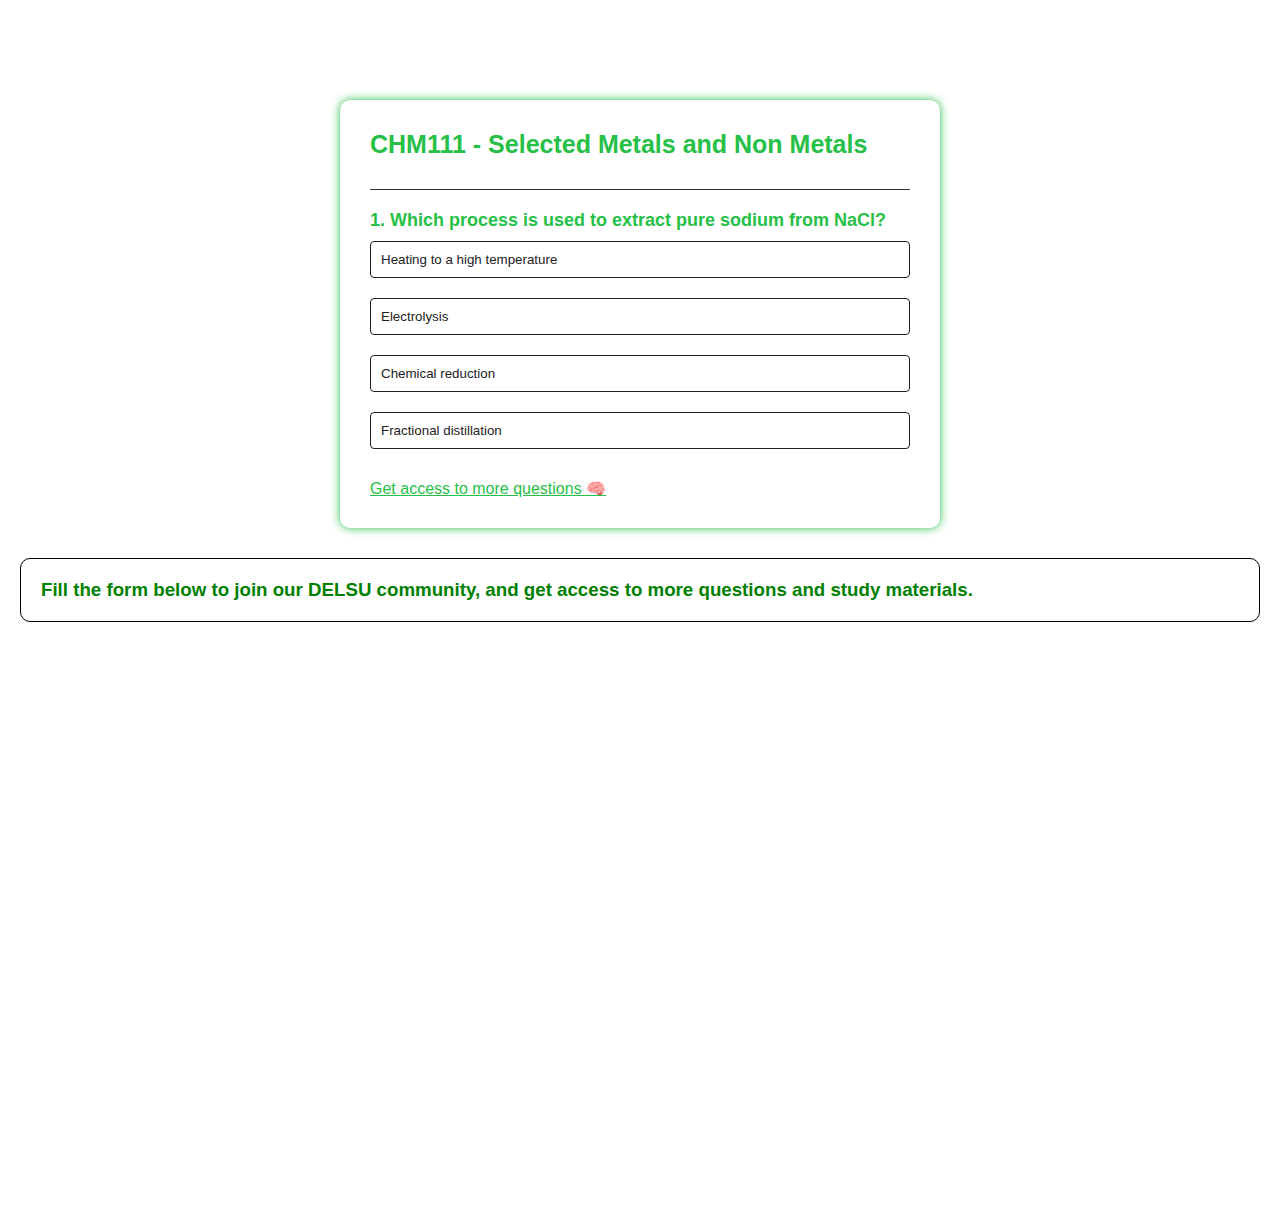
<file: index.html>
<!DOCTYPE html>
<html lang="en">
<head>
    <meta charset="UTF-8">
    <meta name="viewport" content="width=device-width, initial-scale=1.0">
    <title>Chemistry Quiz</title>
    <link rel="stylesheet" href="style.css">
    
</head>
<body>
    
    
    
    
   
   <!--  <div class="container">
        <h2>Quiz Participant Information</h2>
        <form class="col-md-9 m-auto" method="post" role="form" id="form"">
            <div class="form-group">
                <label for="name">Name:</label>
                <input type="text" id="name" name="name"" required>
            </div>
            <div class="form-group">
                <label for="department">Department:</label>
                <input type="text" id="department" name="department" required >
            </div>
            <div class="form-group">
                <label for="phone">Phone Number:</label>
                <input type="tel" id="phone" name="phone" pattern="[0-9]{11}" placeholder="11-digit number" required>
                <small>Format: 09160214795</small>
            </div>
            <div class="form-group">
                <input type="submit" id="button" value="Start Quiz">
            </div>
        </form>
    </div>
 -->
    

    
    
 
        
        
    
    
    <div class="app">
        <h1 class="heading">CHM111 - Selected Metals and Non Metals</h1>
        <div class="quiz">
            <h2 id="question" class="sub-heading_question">Question goes here</h2>
          <div class="choices answer-buttons" id="answer-buttons">
                <button class="choice btn" id="a" onclick="selectAnswer('a')">Choice A</button>
                <button class="choice btn" id="b" onclick="selectAnswer('b')">Choice B</button>
                <button class="choice btn" id="c" onclick="selectAnswer('c')">Choice C</button>
                <button class="choice btn" id="d" onclick="selectAnswer('d')">Choice D</button>
            </div>

            <button id="next-btn">Next</button>
            
            
            
        </div>
        
        <a href="https://wa.link/5xidvb"> Get access to more questions 🧠</a>
        
    </div>
    
    


<h3 style="color:green; padding:20px; margin:30px 20px 0; background-color: white; border-radius:10px; border:1px solid black;"> Fill the form below to join our DELSU community, and get access to more questions and study materials.</h3>
    
       <iframe src="https://whatsform.com/HpEqt4"  width="100%" height="600" frameBorder="0"></iframe>
        
        

       <!--  <script type="text/javascript" src="https://cdn.jsdelivr.net/npm/@emailjs/browser@3/dist/email.min.js"></script>

        <script type="text/javascript">
            emailjs.init('0c4jMxxwWJSK5jwwK')
        </script>

        <script>
            const btn = document.getElementById('button');

            document.getElementById('form')
                .addEventListener('submit', function (event) {
                    event.preventDefault();

                    btn.value = 'Starting';

                //    if (document.getElementById('message')= "") {
                //         alert('Please leave a message')
                //     }

                    const serviceID = 'service_f7k06fm';
                    const templateID = 'template_vrl52tk';

                    emailjs.sendForm(serviceID, templateID, this)
                        .then(() => {
                            btn.value = 'Send Email';
                      

                            
                        }, (err) => {
                            btn.value = 'Send Email';
                            alert(JSON.stringify(err));
                        });
                });
        </script> -->
    
    

<script src="main.js"></script>



</body>
</html>
</file>
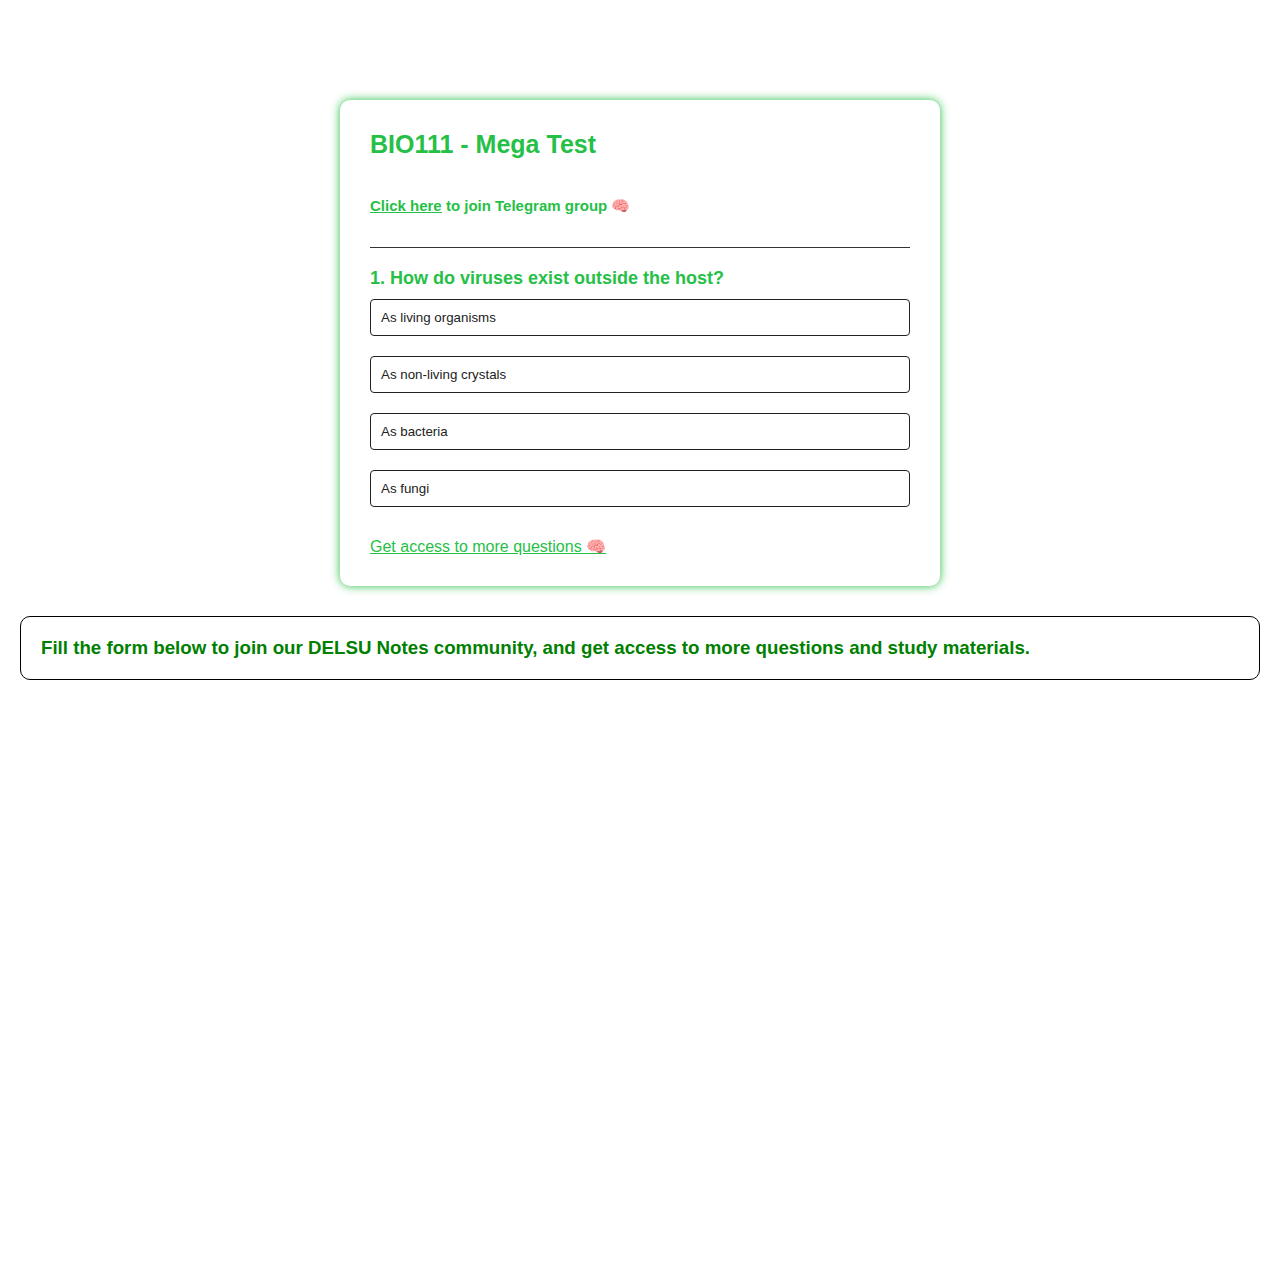
<file: ecbioquiz.html>
<!DOCTYPE html>
<html lang="en">
<head>
    <meta charset="UTF-8">
    <meta name="viewport" content="width=device-width, initial-scale=1.0">
    <title>Biology</title>
    <link rel="stylesheet" href="style.css">
    
</head>
<body>
    
    
    
    
   
   <!--  <div class="container">
        <h2>Quiz Participant Information</h2>
        <form class="col-md-9 m-auto" method="post" role="form" id="form"">
            <div class="form-group">
                <label for="name">Name:</label>
                <input type="text" id="name" name="name"" required>
            </div>
            <div class="form-group">
                <label for="department">Department:</label>
                <input type="text" id="department" name="department" required >
            </div>
            <div class="form-group">
                <label for="phone">Phone Number:</label>
                <input type="tel" id="phone" name="phone" pattern="[0-9]{11}" placeholder="11-digit number" required>
                <small>Format: 09160214795</small>
            </div>
            <div class="form-group">
                <input type="submit" id="button" value="Start Quiz">
            </div>
        </form>
    </div>
 -->
    

    
    
 
        
        
    
    
    <div class="app">
        <h1 class="heading">BIO111 - Mega Test
        <br> <br><a href="https://t.me/delsunotes" style="font-size:15px; text-decoration:none;"><span style="text-decoration: underline;">Click here</span> to join Telegram group 🧠</a></h1>
        
        <div class="quiz">
            <h2 id="question" class="sub-heading_question">Question goes here</h2>
          <div class="choices answer-buttons" id="answer-buttons">
                <button class="choice btn" id="a" onclick="selectAnswer('a')">Choice A</button>
                <button class="choice btn" id="b" onclick="selectAnswer('b')">Choice B</button>
                <button class="choice btn" id="c" onclick="selectAnswer('c')">Choice C</button>
                <button class="choice btn" id="d" onclick="selectAnswer('d')">Choice D</button>
            </div>

            <button id="next-btn">Next</button>
            
            
            
        </div>
        
        <a href="https://wa.link/5xidvb"> Get access to more questions 🧠</a>
        
    </div>
    
    


<h3 style="color:green; padding:20px; margin:30px 20px 0; background-color: white; border-radius:10px; border:1px solid black;"> Fill the form below to join our DELSU Notes community, and get access to more questions and study materials.</h3>
    
       <iframe src="https://whatsform.com/HpEqt4"  width="100%" height="600" frameBorder="0"></iframe>
        
        

       <!--  <script type="text/javascript" src="https://cdn.jsdelivr.net/npm/@emailjs/browser@3/dist/email.min.js"></script>

        <script type="text/javascript">
            emailjs.init('0c4jMxxwWJSK5jwwK')
        </script>

        <script>
            const btn = document.getElementById('button');

            document.getElementById('form')
                .addEventListener('submit', function (event) {
                    event.preventDefault();

                    btn.value = 'Starting';

                //    if (document.getElementById('message')= "") {
                //         alert('Please leave a message')
                //     }

                    const serviceID = 'service_f7k06fm';
                    const templateID = 'template_vrl52tk';

                    emailjs.sendForm(serviceID, templateID, this)
                        .then(() => {
                            btn.value = 'Send Email';
                      

                            
                        }, (err) => {
                            btn.value = 'Send Email';
                            alert(JSON.stringify(err));
                        });
                });
        </script> -->
    
    

<script src="bioquestions.js"></script>
<script src="default.js"></script>



</body>
</html>
</file>
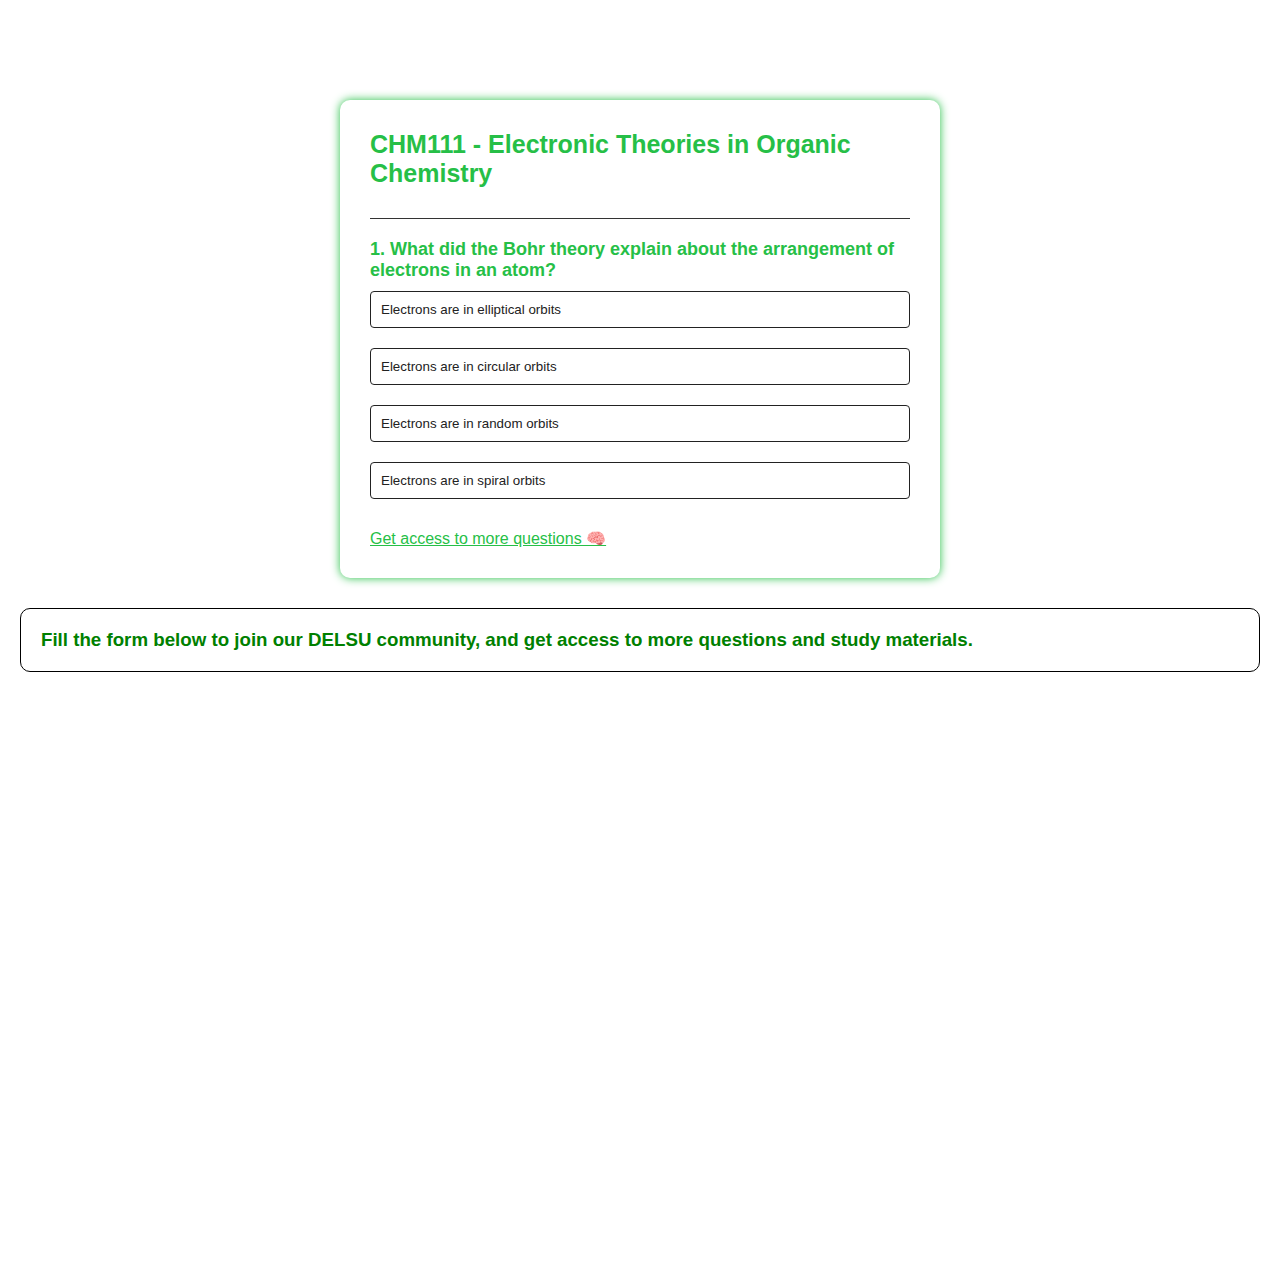
<file: ecquiz02.html>
<!DOCTYPE html>
<html lang="en">
<head>
    <meta charset="UTF-8">
    <meta name="viewport" content="width=device-width, initial-scale=1.0">
    <title>Chemistry Quiz</title>
    <link rel="stylesheet" href="style.css">
    
</head>
<body>
    
    
    
    
   
   <!--  <div class="container">
        <h2>Quiz Participant Information</h2>
        <form class="col-md-9 m-auto" method="post" role="form" id="form"">
            <div class="form-group">
                <label for="name">Name:</label>
                <input type="text" id="name" name="name"" required>
            </div>
            <div class="form-group">
                <label for="department">Department:</label>
                <input type="text" id="department" name="department" required >
            </div>
            <div class="form-group">
                <label for="phone">Phone Number:</label>
                <input type="tel" id="phone" name="phone" pattern="[0-9]{11}" placeholder="11-digit number" required>
                <small>Format: 09160214795</small>
            </div>
            <div class="form-group">
                <input type="submit" id="button" value="Start Quiz">
            </div>
        </form>
    </div>
 -->
    

    
    
 
        
        
    
    
    <div class="app">
        <h1 class="heading">CHM111 - Electronic Theories in Organic Chemistry </h1>
        <div class="quiz">
            <h2 id="question" class="sub-heading_question">Question goes here</h2>
          <div class="choices answer-buttons" id="answer-buttons">
                <button class="choice btn" id="a" onclick="selectAnswer('a')">Choice A</button>
                <button class="choice btn" id="b" onclick="selectAnswer('b')">Choice B</button>
                <button class="choice btn" id="c" onclick="selectAnswer('c')">Choice C</button>
                <button class="choice btn" id="d" onclick="selectAnswer('d')">Choice D</button>
            </div>

            <button id="next-btn">Next</button>
            
            
            
        </div>
        
        <a href="https://wa.link/5xidvb"> Get access to more questions 🧠</a>
        
    </div>
    
    


<h3 style="color:green; padding:20px; margin:30px 20px 0; background-color: white; border-radius:10px; border:1px solid black;"> Fill the form below to join our DELSU community, and get access to more questions and study materials.</h3>
    
       <iframe src="https://whatsform.com/HpEqt4"  width="100%" height="600" frameBorder="0"></iframe>
        
        

       <!--  <script type="text/javascript" src="https://cdn.jsdelivr.net/npm/@emailjs/browser@3/dist/email.min.js"></script>

        <script type="text/javascript">
            emailjs.init('0c4jMxxwWJSK5jwwK')
        </script>

        <script>
            const btn = document.getElementById('button');

            document.getElementById('form')
                .addEventListener('submit', function (event) {
                    event.preventDefault();

                    btn.value = 'Starting';

                //    if (document.getElementById('message')= "") {
                //         alert('Please leave a message')
                //     }

                    const serviceID = 'service_f7k06fm';
                    const templateID = 'template_vrl52tk';

                    emailjs.sendForm(serviceID, templateID, this)
                        .then(() => {
                            btn.value = 'Send Email';
                      

                            
                        }, (err) => {
                            btn.value = 'Send Email';
                            alert(JSON.stringify(err));
                        });
                });
        </script> -->
    
    

<script src="ecquiz02.js"></script>



</body>
</html>
</file>
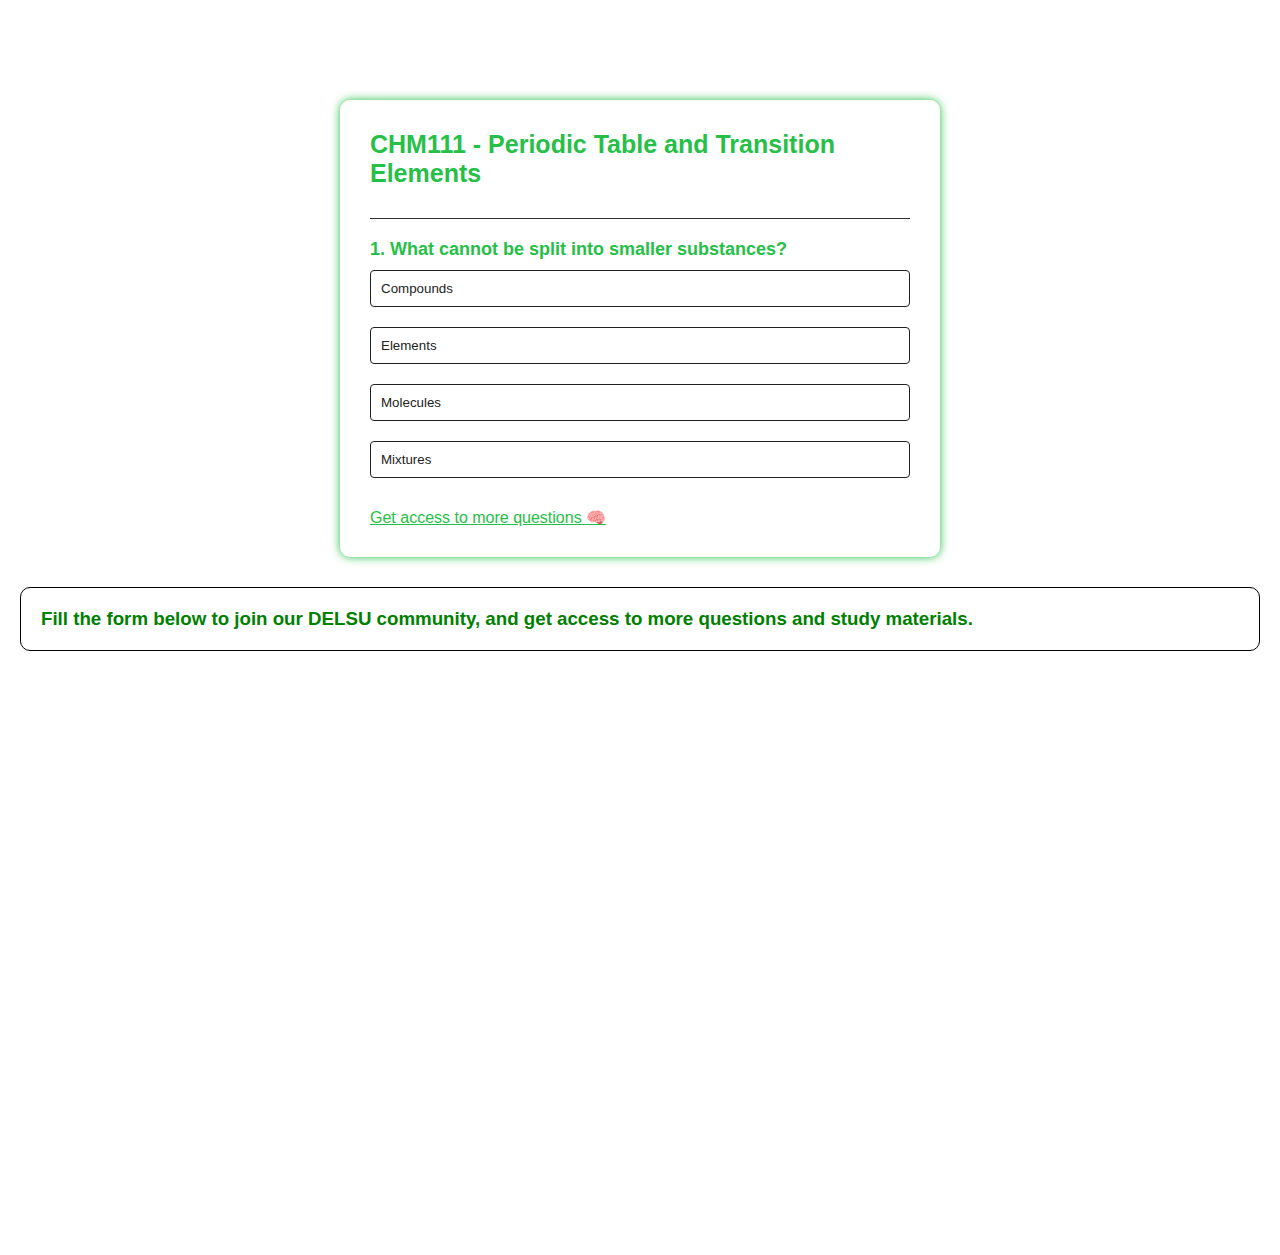
<file: ecquiz03.html>
<!DOCTYPE html>
<html lang="en">
<head>
    <meta charset="UTF-8">
    <meta name="viewport" content="width=device-width, initial-scale=1.0">
    <title>Chemistry Quiz</title>
    <link rel="stylesheet" href="style.css">
    
</head>
<body>
    
    
    
    
   
   <!--  <div class="container">
        <h2>Quiz Participant Information</h2>
        <form class="col-md-9 m-auto" method="post" role="form" id="form"">
            <div class="form-group">
                <label for="name">Name:</label>
                <input type="text" id="name" name="name"" required>
            </div>
            <div class="form-group">
                <label for="department">Department:</label>
                <input type="text" id="department" name="department" required >
            </div>
            <div class="form-group">
                <label for="phone">Phone Number:</label>
                <input type="tel" id="phone" name="phone" pattern="[0-9]{11}" placeholder="11-digit number" required>
                <small>Format: 09160214795</small>
            </div>
            <div class="form-group">
                <input type="submit" id="button" value="Start Quiz">
            </div>
        </form>
    </div>
 -->
    

    
    
 
        
        
    
    
    <div class="app">
        <h1 class="heading">CHM111 - Periodic Table and Transition Elements </h1>
        <div class="quiz">
            <h2 id="question" class="sub-heading_question">Question goes here</h2>
          <div class="choices answer-buttons" id="answer-buttons">
                <button class="choice btn" id="a" onclick="selectAnswer('a')">Choice A</button>
                <button class="choice btn" id="b" onclick="selectAnswer('b')">Choice B</button>
                <button class="choice btn" id="c" onclick="selectAnswer('c')">Choice C</button>
                <button class="choice btn" id="d" onclick="selectAnswer('d')">Choice D</button>
            </div>

            <button id="next-btn">Next</button>
            
            
            
        </div>
        
        <a href="https://wa.link/5xidvb"> Get access to more questions 🧠</a>
        
    </div>
    
    


<h3 style="color:green; padding:20px; margin:30px 20px 0; background-color: white; border-radius:10px; border:1px solid black;"> Fill the form below to join our DELSU community, and get access to more questions and study materials.</h3>
    
       <iframe src="https://whatsform.com/HpEqt4"  width="100%" height="600" frameBorder="0"></iframe>
        
        

       <!--  <script type="text/javascript" src="https://cdn.jsdelivr.net/npm/@emailjs/browser@3/dist/email.min.js"></script>

        <script type="text/javascript">
            emailjs.init('0c4jMxxwWJSK5jwwK')
        </script>

        <script>
            const btn = document.getElementById('button');

            document.getElementById('form')
                .addEventListener('submit', function (event) {
                    event.preventDefault();

                    btn.value = 'Starting';

                //    if (document.getElementById('message')= "") {
                //         alert('Please leave a message')
                //     }

                    const serviceID = 'service_f7k06fm';
                    const templateID = 'template_vrl52tk';

                    emailjs.sendForm(serviceID, templateID, this)
                        .then(() => {
                            btn.value = 'Send Email';
                      

                            
                        }, (err) => {
                            btn.value = 'Send Email';
                            alert(JSON.stringify(err));
                        });
                });
        </script> -->
    
    

<script src="ecquiz03.js"></script>



</body>
</html>
</file>
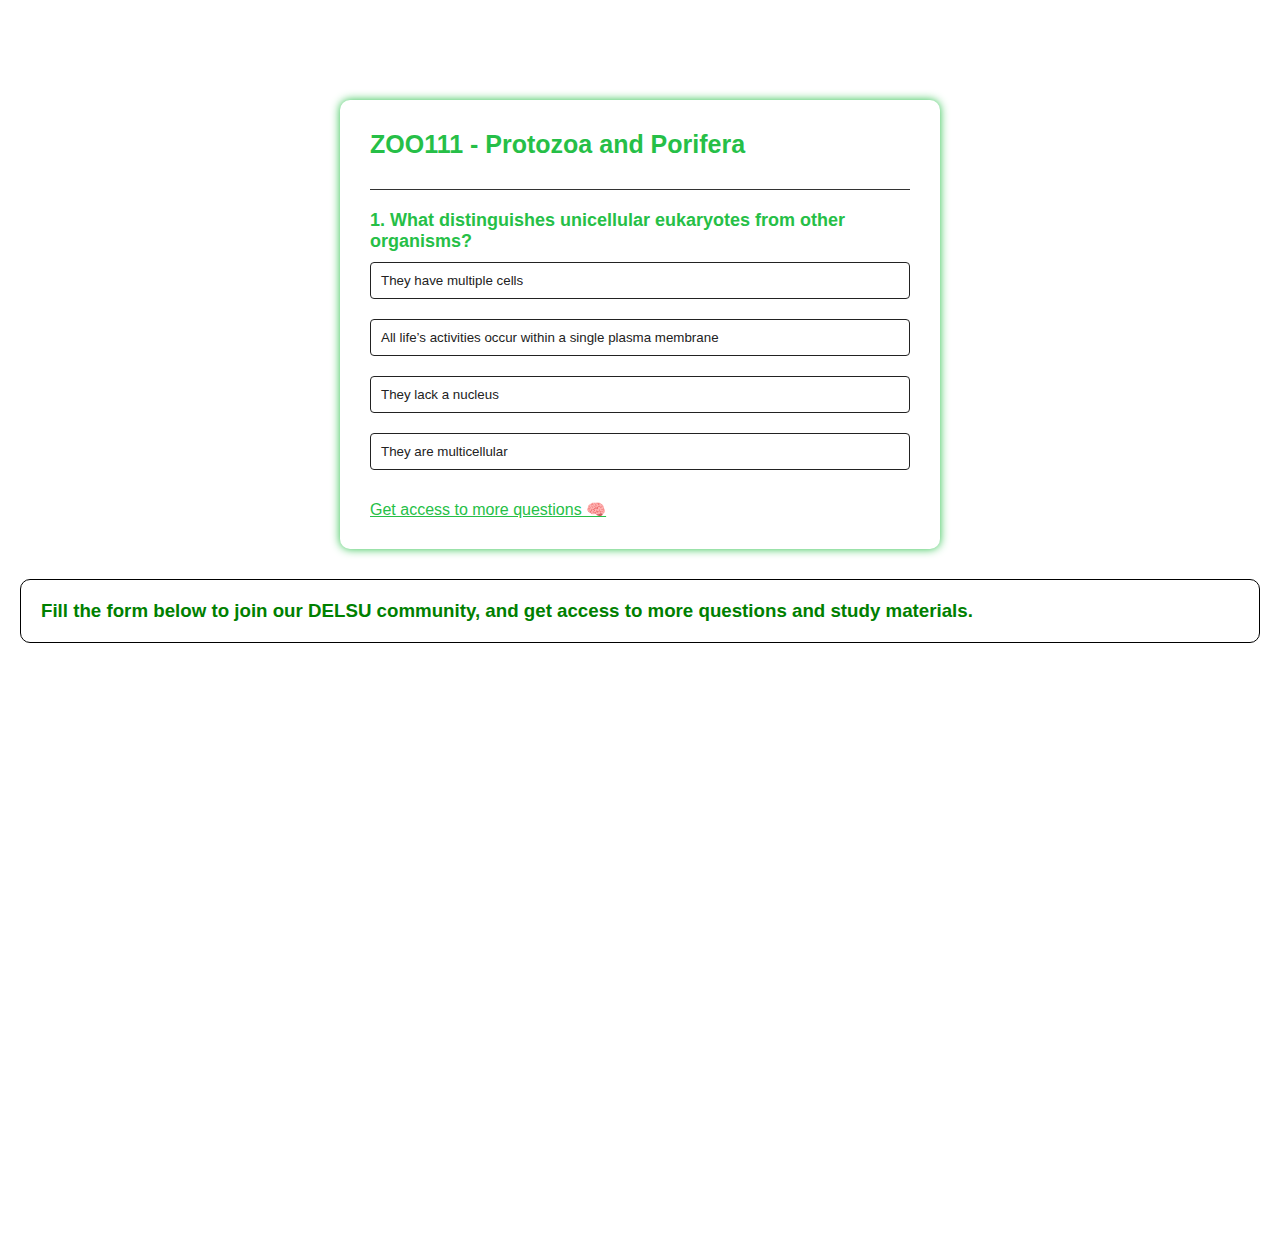
<file: eczooquiz01.html>
<!DOCTYPE html>
<html lang="en">
<head>
    <meta charset="UTF-8">
    <meta name="viewport" content="width=device-width, initial-scale=1.0">
    <title>Zoology</title>
    <link rel="stylesheet" href="style.css">
    
</head>
<body>
    
    
    
    
   
   <!--  <div class="container">
        <h2>Quiz Participant Information</h2>
        <form class="col-md-9 m-auto" method="post" role="form" id="form"">
            <div class="form-group">
                <label for="name">Name:</label>
                <input type="text" id="name" name="name"" required>
            </div>
            <div class="form-group">
                <label for="department">Department:</label>
                <input type="text" id="department" name="department" required >
            </div>
            <div class="form-group">
                <label for="phone">Phone Number:</label>
                <input type="tel" id="phone" name="phone" pattern="[0-9]{11}" placeholder="11-digit number" required>
                <small>Format: 09160214795</small>
            </div>
            <div class="form-group">
                <input type="submit" id="button" value="Start Quiz">
            </div>
        </form>
    </div>
 -->
    

    
    
 
        
        
    
    
    <div class="app">
        <h1 class="heading">ZOO111 - Protozoa and Porifera </h1>
        <div class="quiz">
            <h2 id="question" class="sub-heading_question">Question goes here</h2>
          <div class="choices answer-buttons" id="answer-buttons">
                <button class="choice btn" id="a" onclick="selectAnswer('a')">Choice A</button>
                <button class="choice btn" id="b" onclick="selectAnswer('b')">Choice B</button>
                <button class="choice btn" id="c" onclick="selectAnswer('c')">Choice C</button>
                <button class="choice btn" id="d" onclick="selectAnswer('d')">Choice D</button>
            </div>

            <button id="next-btn">Next</button>
            
            
            
        </div>
        
        <a href="https://wa.link/5xidvb"> Get access to more questions 🧠</a>
        
    </div>
    
    


<h3 style="color:green; padding:20px; margin:30px 20px 0; background-color: white; border-radius:10px; border:1px solid black;"> Fill the form below to join our DELSU community, and get access to more questions and study materials.</h3>
    
       <iframe src="https://whatsform.com/HpEqt4"  width="100%" height="600" frameBorder="0"></iframe>
        
        

       <!--  <script type="text/javascript" src="https://cdn.jsdelivr.net/npm/@emailjs/browser@3/dist/email.min.js"></script>

        <script type="text/javascript">
            emailjs.init('0c4jMxxwWJSK5jwwK')
        </script>

        <script>
            const btn = document.getElementById('button');

            document.getElementById('form')
                .addEventListener('submit', function (event) {
                    event.preventDefault();

                    btn.value = 'Starting';

                //    if (document.getElementById('message')= "") {
                //         alert('Please leave a message')
                //     }

                    const serviceID = 'service_f7k06fm';
                    const templateID = 'template_vrl52tk';

                    emailjs.sendForm(serviceID, templateID, this)
                        .then(() => {
                            btn.value = 'Send Email';
                      

                            
                        }, (err) => {
                            btn.value = 'Send Email';
                            alert(JSON.stringify(err));
                        });
                });
        </script> -->
    
    

<script src="zooquestions.js"></script>
<script src="default.js"></script>



</body>
</html>
</file>
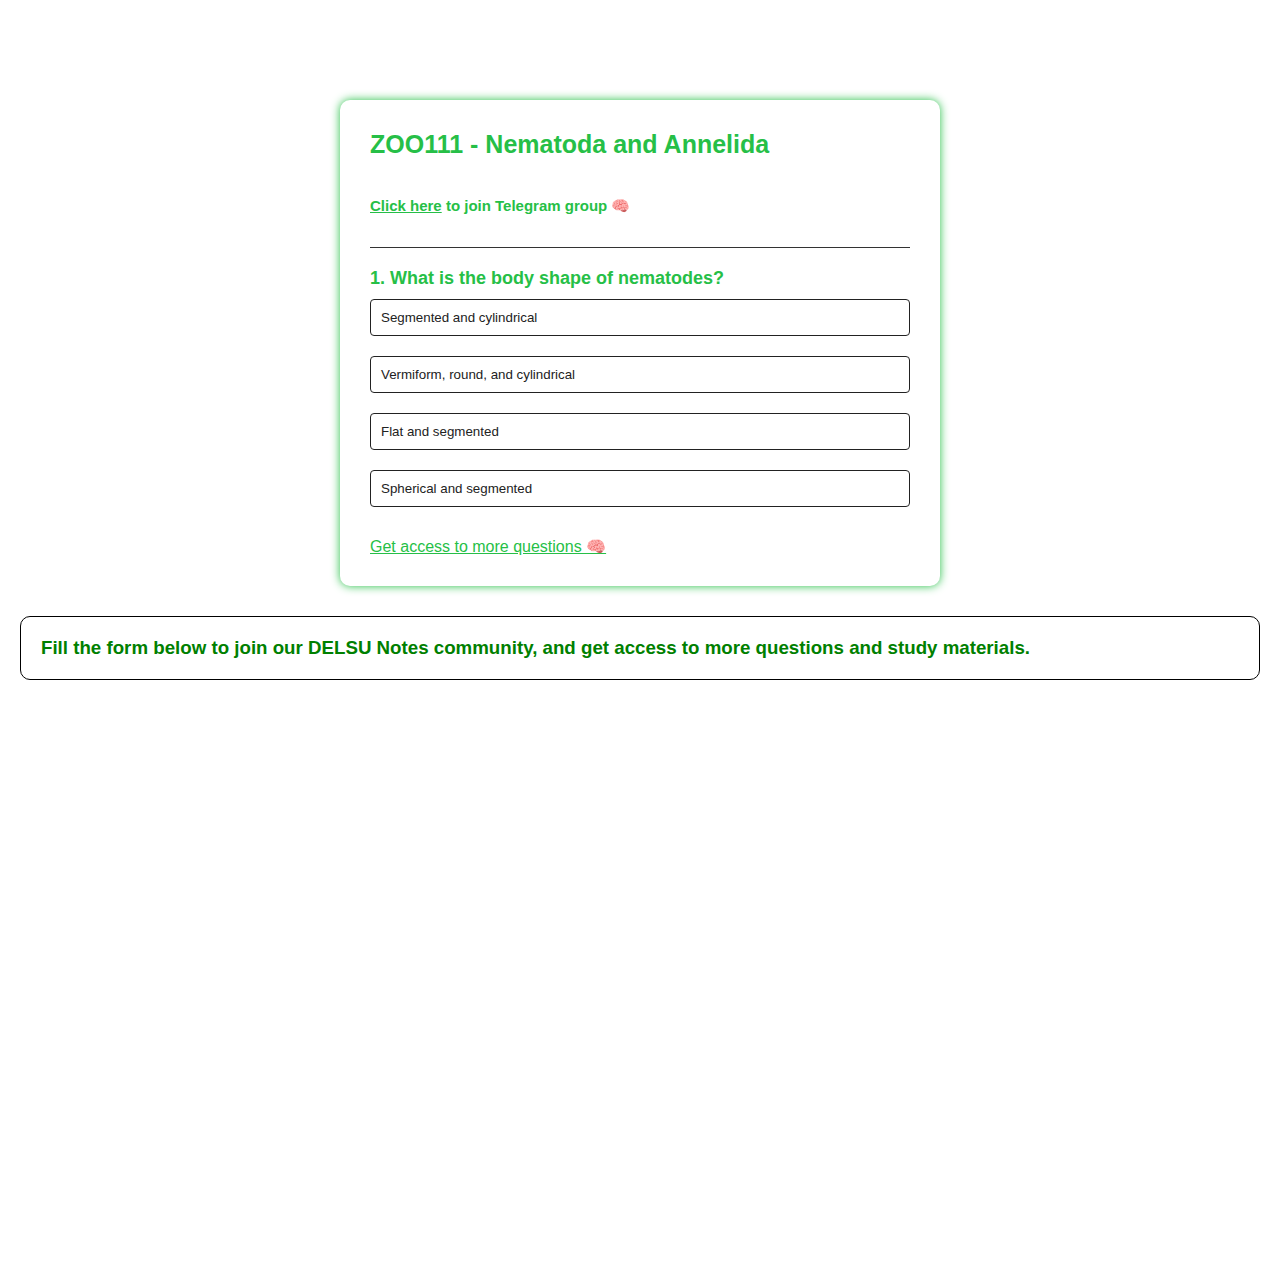
<file: eczooquiz02.html>
<!DOCTYPE html>
<html lang="en">
<head>
    <meta charset="UTF-8">
    <meta name="viewport" content="width=device-width, initial-scale=1.0">
    <title>Zoology</title>
    <link rel="stylesheet" href="style.css">
    
</head>
<body>
    
    
    
    
   
   <!--  <div class="container">
        <h2>Quiz Participant Information</h2>
        <form class="col-md-9 m-auto" method="post" role="form" id="form"">
            <div class="form-group">
                <label for="name">Name:</label>
                <input type="text" id="name" name="name"" required>
            </div>
            <div class="form-group">
                <label for="department">Department:</label>
                <input type="text" id="department" name="department" required >
            </div>
            <div class="form-group">
                <label for="phone">Phone Number:</label>
                <input type="tel" id="phone" name="phone" pattern="[0-9]{11}" placeholder="11-digit number" required>
                <small>Format: 09160214795</small>
            </div>
            <div class="form-group">
                <input type="submit" id="button" value="Start Quiz">
            </div>
        </form>
    </div>
 -->
    

    
    
 
        
        
    
    
    <div class="app">
        <h1 class="heading">ZOO111 - Nematoda and Annelida 
        <br> <br><a href="https://t.me/delsunotes" style="font-size:15px; text-decoration:none;"><span style="text-decoration: underline;">Click here</span> to join Telegram group 🧠</a></h1>
        <div class="quiz">
            <h2 id="question" class="sub-heading_question">Question goes here</h2>
          <div class="choices answer-buttons" id="answer-buttons">
                <button class="choice btn" id="a" onclick="selectAnswer('a')">Choice A</button>
                <button class="choice btn" id="b" onclick="selectAnswer('b')">Choice B</button>
                <button class="choice btn" id="c" onclick="selectAnswer('c')">Choice C</button>
                <button class="choice btn" id="d" onclick="selectAnswer('d')">Choice D</button>
            </div>

            <button id="next-btn">Next</button>
            
            
            
        </div>
        
        <a href="https://wa.link/5xidvb"> Get access to more questions 🧠</a>
        
    </div>
    
    


<h3 style="color:green; padding:20px; margin:30px 20px 0; background-color: white; border-radius:10px; border:1px solid black;"> Fill the form below to join our DELSU Notes community, and get access to more questions and study materials.</h3>
    
       <iframe src="https://whatsform.com/HpEqt4"  width="100%" height="600" frameBorder="0"></iframe>
        
        

       <!--  <script type="text/javascript" src="https://cdn.jsdelivr.net/npm/@emailjs/browser@3/dist/email.min.js"></script>

        <script type="text/javascript">
            emailjs.init('0c4jMxxwWJSK5jwwK')
        </script>

        <script>
            const btn = document.getElementById('button');

            document.getElementById('form')
                .addEventListener('submit', function (event) {
                    event.preventDefault();

                    btn.value = 'Starting';

                //    if (document.getElementById('message')= "") {
                //         alert('Please leave a message')
                //     }

                    const serviceID = 'service_f7k06fm';
                    const templateID = 'template_vrl52tk';

                    emailjs.sendForm(serviceID, templateID, this)
                        .then(() => {
                            btn.value = 'Send Email';
                      

                            
                        }, (err) => {
                            btn.value = 'Send Email';
                            alert(JSON.stringify(err));
                        });
                });
        </script> -->
    
    

<script src="zooquestions02.js"></script>
<script src="default.js"></script>



</body>
</html>
</file>
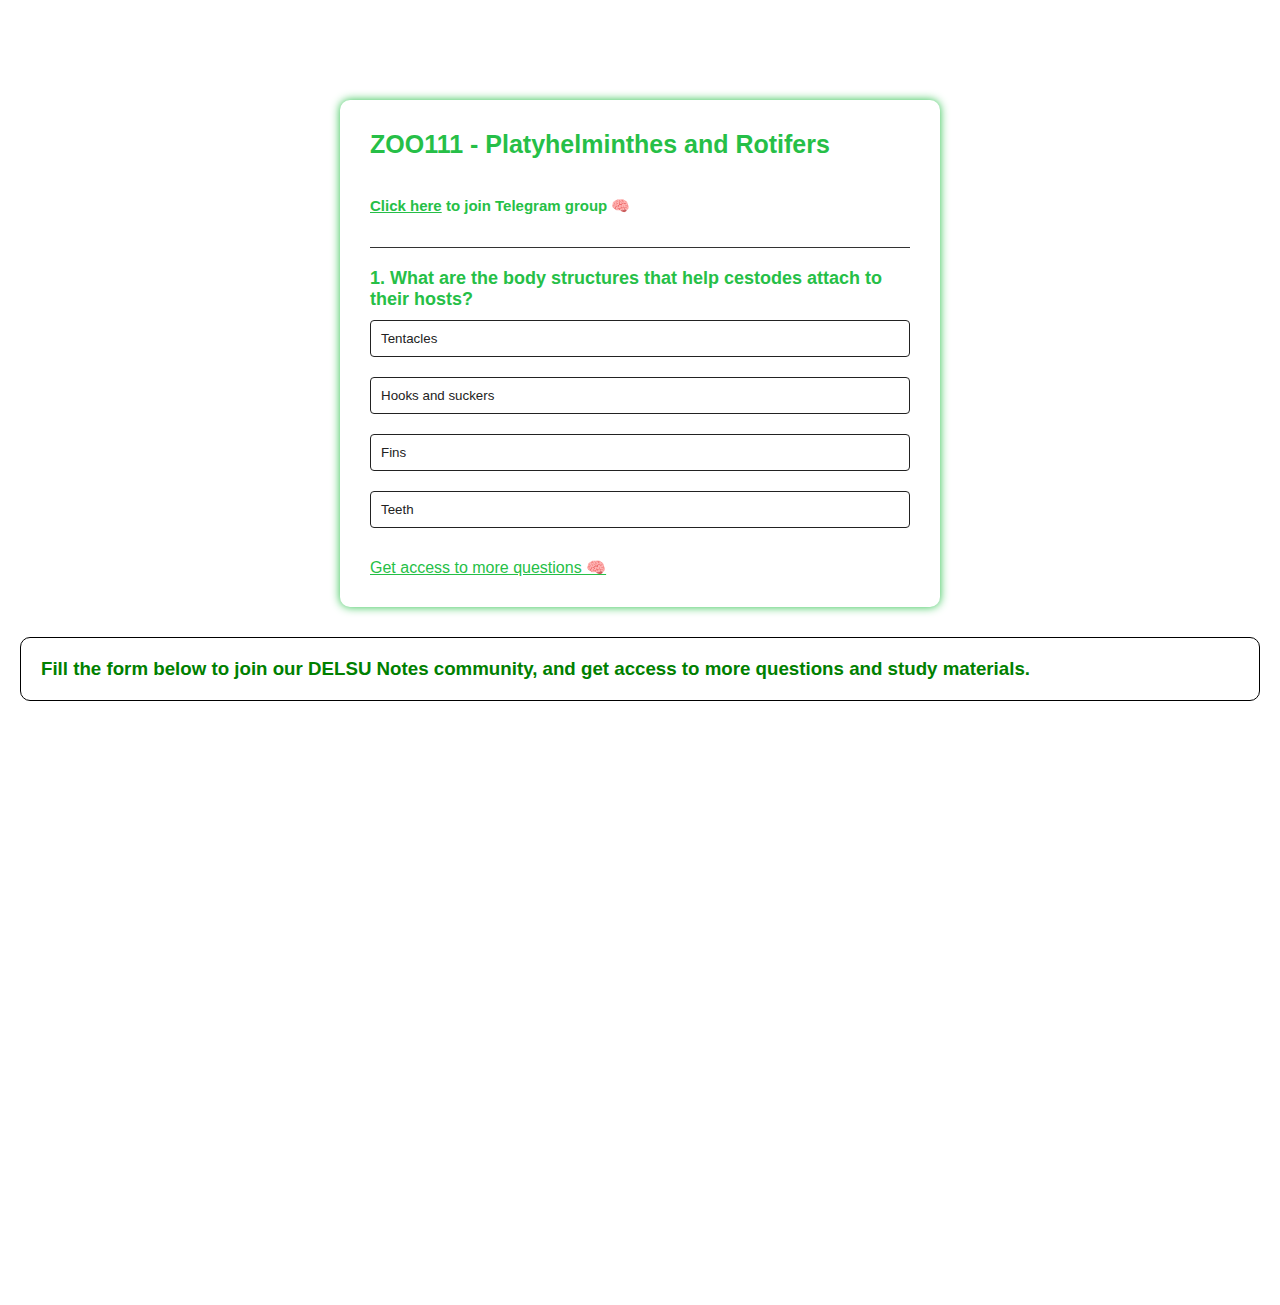
<file: eczooquiz03.html>
<!DOCTYPE html>
<html lang="en">
<head>
    <meta charset="UTF-8">
    <meta name="viewport" content="width=device-width, initial-scale=1.0">
    <title>Zoology</title>
    <link rel="stylesheet" href="style.css">
    
</head>
<body>
    
    
    
    
   
   <!--  <div class="container">
        <h2>Quiz Participant Information</h2>
        <form class="col-md-9 m-auto" method="post" role="form" id="form"">
            <div class="form-group">
                <label for="name">Name:</label>
                <input type="text" id="name" name="name"" required>
            </div>
            <div class="form-group">
                <label for="department">Department:</label>
                <input type="text" id="department" name="department" required >
            </div>
            <div class="form-group">
                <label for="phone">Phone Number:</label>
                <input type="tel" id="phone" name="phone" pattern="[0-9]{11}" placeholder="11-digit number" required>
                <small>Format: 09160214795</small>
            </div>
            <div class="form-group">
                <input type="submit" id="button" value="Start Quiz">
            </div>
        </form>
    </div>
 -->
    

    
    
 
        
        
    
    
    <div class="app">
        <h1 class="heading">ZOO111 - Platyhelminthes and Rotifers
        <br> <br><a href="https://t.me/delsunotes" style="font-size:15px; text-decoration:none;"><span style="text-decoration: underline;">Click here</span> to join Telegram group 🧠</a></h1>
        <div class="quiz">
            <h2 id="question" class="sub-heading_question">Question goes here</h2>
          <div class="choices answer-buttons" id="answer-buttons">
                <button class="choice btn" id="a" onclick="selectAnswer('a')">Choice A</button>
                <button class="choice btn" id="b" onclick="selectAnswer('b')">Choice B</button>
                <button class="choice btn" id="c" onclick="selectAnswer('c')">Choice C</button>
                <button class="choice btn" id="d" onclick="selectAnswer('d')">Choice D</button>
            </div>

            <button id="next-btn">Next</button>
            
            
            
        </div>
        
        <a href="https://wa.link/5xidvb"> Get access to more questions 🧠</a>
        
    </div>
    
    


<h3 style="color:green; padding:20px; margin:30px 20px 0; background-color: white; border-radius:10px; border:1px solid black;"> Fill the form below to join our DELSU Notes community, and get access to more questions and study materials.</h3>
    
       <iframe src="https://whatsform.com/HpEqt4"  width="100%" height="600" frameBorder="0"></iframe>
        
        

       <!--  <script type="text/javascript" src="https://cdn.jsdelivr.net/npm/@emailjs/browser@3/dist/email.min.js"></script>

        <script type="text/javascript">
            emailjs.init('0c4jMxxwWJSK5jwwK')
        </script>

        <script>
            const btn = document.getElementById('button');

            document.getElementById('form')
                .addEventListener('submit', function (event) {
                    event.preventDefault();

                    btn.value = 'Starting';

                //    if (document.getElementById('message')= "") {
                //         alert('Please leave a message')
                //     }

                    const serviceID = 'service_f7k06fm';
                    const templateID = 'template_vrl52tk';

                    emailjs.sendForm(serviceID, templateID, this)
                        .then(() => {
                            btn.value = 'Send Email';
                      

                            
                        }, (err) => {
                            btn.value = 'Send Email';
                            alert(JSON.stringify(err));
                        });
                });
        </script> -->
    
    

<script src="zooquestions03.js"></script>
<script src="default.js"></script>



</body>
</html>
</file>
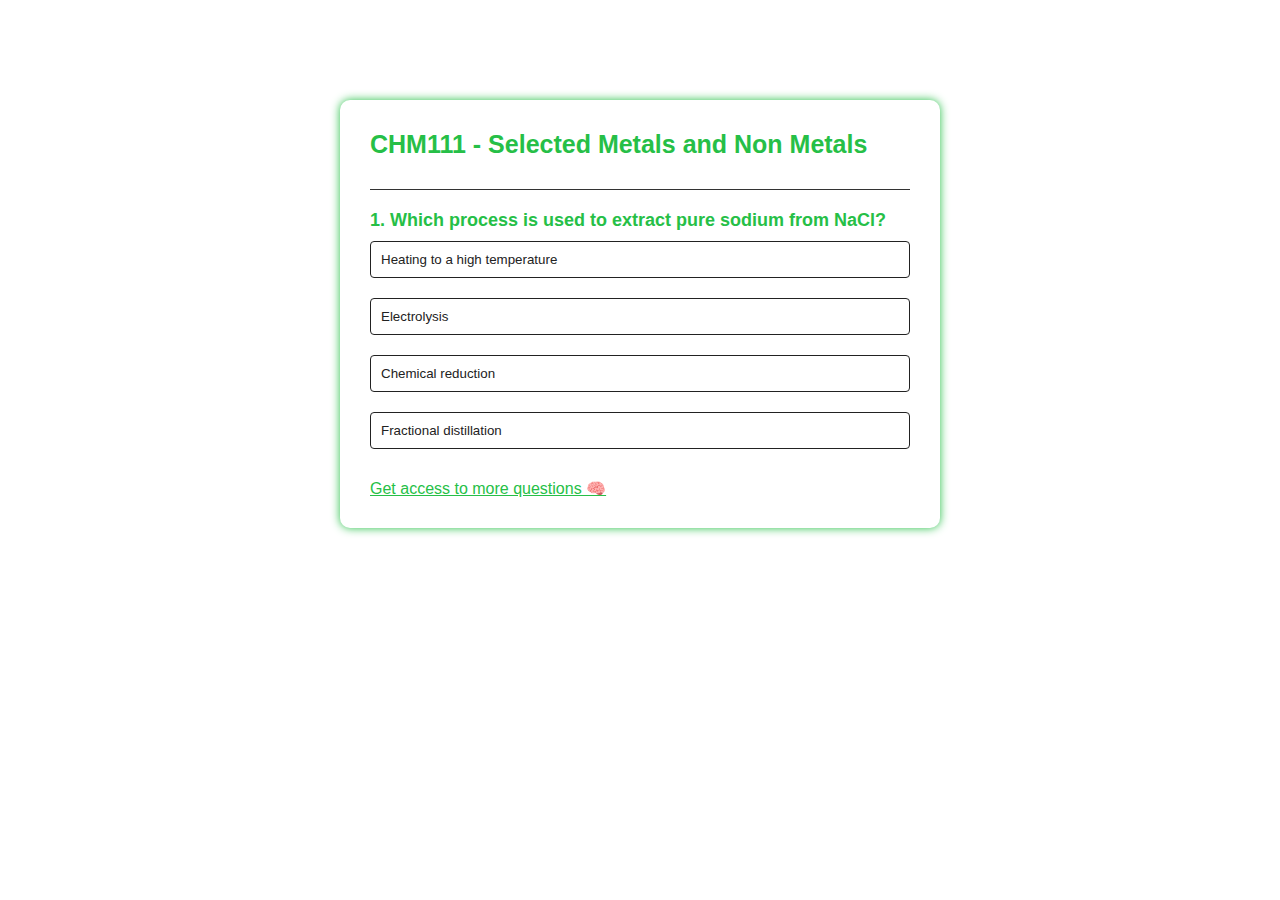
<file: quiz.html>
<!DOCTYPE html>
<html lang="en">
<head>
    <meta charset="UTF-8">
    <meta name="viewport" content="width=device-width, initial-scale=1.0">
    <title>Nelson Media House</title>
    <link rel="stylesheet" href="style.css">
    
</head>
<body>
    
    
    
    
   
   <!--  <div class="container">
        <h2>Quiz Participant Information</h2>
        <form class="col-md-9 m-auto" method="post" role="form" id="form"">
            <div class="form-group">
                <label for="name">Name:</label>
                <input type="text" id="name" name="name"" required>
            </div>
            <div class="form-group">
                <label for="department">Department:</label>
                <input type="text" id="department" name="department" required >
            </div>
            <div class="form-group">
                <label for="phone">Phone Number:</label>
                <input type="tel" id="phone" name="phone" pattern="[0-9]{11}" placeholder="11-digit number" required>
                <small>Format: 09160214795</small>
            </div>
            <div class="form-group">
                <input type="submit" id="button" value="Start Quiz">
            </div>
        </form>
    </div>
 -->
    

    
    
 
        
        
    
    
    <div class="app">
        <h1 class="heading">CHM111 - Selected Metals and Non Metals</h1>
        <div class="quiz">
            <h2 id="question" class="sub-heading_question">Question goes here</h2>
          <div class="choices answer-buttons" id="answer-buttons">
                <button class="choice btn" id="a" onclick="selectAnswer('a')">Choice A</button>
                <button class="choice btn" id="b" onclick="selectAnswer('b')">Choice B</button>
                <button class="choice btn" id="c" onclick="selectAnswer('c')">Choice C</button>
                <button class="choice btn" id="d" onclick="selectAnswer('d')">Choice D</button>
            </div>

            <button id="next-btn">Next</button>
            
            
            
        </div>
        
        <a href="https://wa.link/5xidvb"> Get access to more questions 🧠</a>
        
    </div>
    
    
    
       
        
        

       <!--  <script type="text/javascript" src="https://cdn.jsdelivr.net/npm/@emailjs/browser@3/dist/email.min.js"></script>

        <script type="text/javascript">
            emailjs.init('0c4jMxxwWJSK5jwwK')
        </script>

        <script>
            const btn = document.getElementById('button');

            document.getElementById('form')
                .addEventListener('submit', function (event) {
                    event.preventDefault();

                    btn.value = 'Starting';

                //    if (document.getElementById('message')= "") {
                //         alert('Please leave a message')
                //     }

                    const serviceID = 'service_f7k06fm';
                    const templateID = 'template_vrl52tk';

                    emailjs.sendForm(serviceID, templateID, this)
                        .then(() => {
                            btn.value = 'Send Email';
                      

                            
                        }, (err) => {
                            btn.value = 'Send Email';
                            alert(JSON.stringify(err));
                        });
                });
        </script> -->
    
    

<script src="main.js"></script>



</body>
</html>
</file>
<file: style.css>
/* Reset */
*
{
    margin: 0;
    padding: 0;
    font-family: 'Poppins', sans-serif;
    box-sizing: border-box;
}

/* body
{
    background: #001e4d;
} */

.app
{
    background: transparent;
    width: 90%;
    max-width: 600px;
    margin: 100px auto 0;
    border-radius: 10px;
    padding: 30px;
    border-color: #26bf47;
    box-shadow: 0 0 10px #26bf47;
}

.app h1
{
    font-size: 25px;
    color: #26bf47;
    font-weight: 600;
    border-bottom: 1px solid #333;
    padding-bottom: 30px;
}

.quiz
{
    padding: 20px 0;
}

.quiz h2
{
    font-size: 18px;
    color: #26bf47;
    font-weight: 600;
}

.btn
{
    background: #fff;
    color: #222;
    font-weight: 500;
    width: 100%;
    border: 1px solid #222;
    padding: 10px;
    margin: 10px 0;
    text-align: left;
    border-radius: 4px;
    cursor: pointer;
    transition: all .3s;
}

.btn:hover:not([disabled])
{
    background: #222;
    color: #fff;
}

.btn:disabled
{
    cursor: no-drop;
}

#next-btn
{
    background: #26bf47;
    color: #fff;
    font-weight: 500;
    width: 150px;
    border: 0;
    padding: 10px;
    margin: 20px auto 0;
    border-radius: 4px;
    cursor: pointer;
    display: none;
}

.correct
{
    background: #9aeabc;
}

.incorrect
{
    background: #ff9393;
}

a{
    color: #26bf47;
    
}

a:hover{
    color:red;
}
</file>
